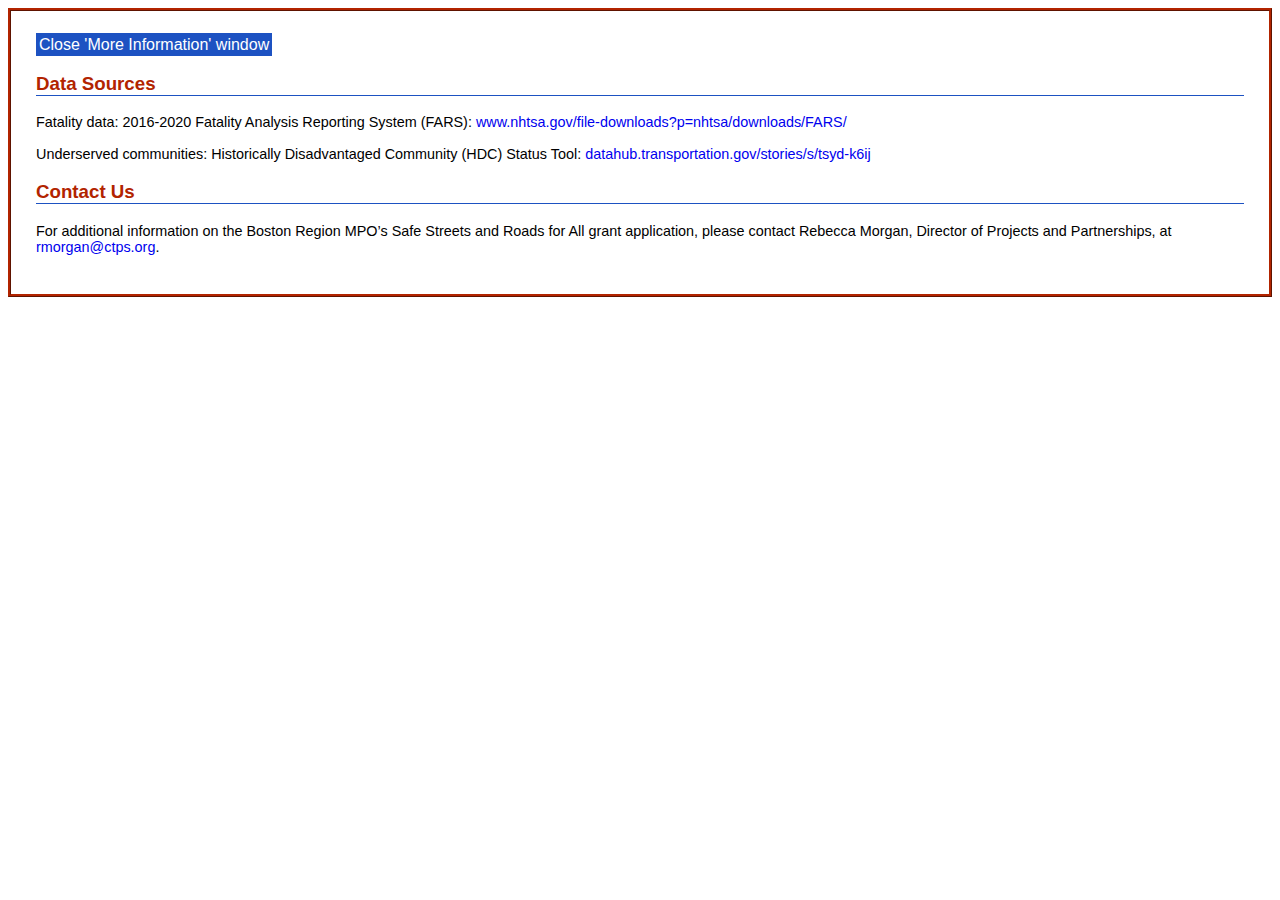
<file: supporting_documentation.html>
<!DOCTYPE html PUBLIC "-//W3C//DTD XHTML 1.0 Transitional//EN" "http://www.w3.org/TR/xhtml1/DTD/xhtml1-transitional.dtd">
<html xmlns="http://www.w3.org/1999/xhtml">
<head>
<meta http-equiv="Content-Type" content="text/html; charset=utf-8" />
<title>More Information About the Boston Region MPO's Safe Streets for All Grant Application</title>

<style type="text/css">

#bigbox {
    border: 3px ridge #b22400; 
    padding: 25px;
    margins: 1px;
}
body {
	font-family: Arial, Helvetica, sans-serif;
}
h2 {
	font-family: Arial, Helvetica, sans-serif;
	font-size: 1.2em;
	color: #1d52c2;
	width: 600px;
	margin: 0 40px 0 0;	
}
h3 {
    color: #b22400;
    border-bottom: 1px solid #1d52c2;
	overflow: hidden;
}
p {
	font-family: Arial, Helvetica, sans-serif;
	font-size: .9em;
	color: #000000;
}
a {
    text-decoration: none;
}
a.button {    
    border: solid 1px #1d52c2;
    background-color: #1d52c2;
    padding: 2px 2px 2px 2px;
    color: #fff;
    
}
a.button:hover {
    background-color: #fff;
    color: #1d52c2;
}
</style>

<script TYPE="text/javascript">
function targetopener(mylink, closeme, closeonly)
{
if (! (window.focus && window.opener))return true;
window.opener.focus();
if (! closeonly)window.opener.location.href=mylink.href;
if (closeme)window.close();
return false;
}
</script>
</head>

<body>
<div id="bigbox">
<div id="closeLink2">
	<a href="https://www.ctps.org/map/www/apps/ss4a-ol-map/index.html" class="button"
	onclick="return targetopener(this,true,true)">Close 'More Information' window</a>   
</div>			<!--   END OF CLOSELINK  -->

<h3>Data Sources</h3>
<p>
Fatality data: 2016-2020 Fatality Analysis Reporting System (FARS): <a href="https://www.nhtsa.gov/file-downloads?p=nhtsa/downloads/FARS/">www.nhtsa.gov/file-downloads?p=nhtsa/downloads/FARS/</a> <br><br>
Underserved communities: Historically Disadvantaged Community (HDC) Status Tool: <a href="https://datahub.transportation.gov/stories/s/tsyd-k6ij">datahub.transportation.gov/stories/s/tsyd-k6ij</a>
</p>
	
<h3>Contact Us</h3>
<p>
For additional information on the Boston Region MPO’s Safe Streets and Roads for All grant application,
please contact Rebecca Morgan, Director of Projects and Partnerships, at <a href="mailto:rmorgan@ctps.org">rmorgan@ctps.org</a>.
</p>

</div>          <!--   END OF BIGBOX DIV    -->

</body>
</html>
</file>
